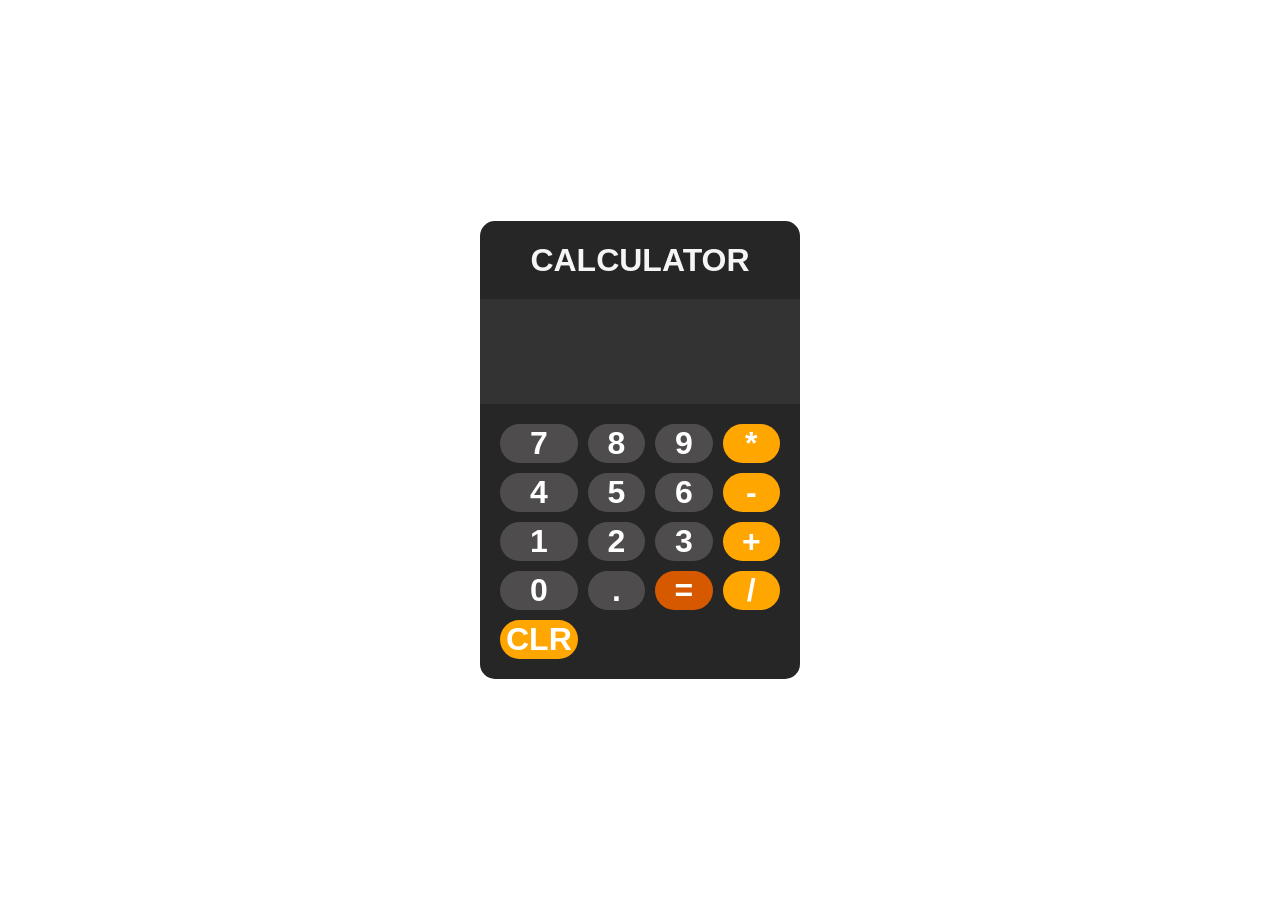
<file: index.html>
<!DOCTYPE html>
<html lang="en">
<head>
    <meta charset="UTF-8">
    <meta name="viewport" content="width=device-width, initial-scale=1.0">
    <title>Calculator</title>
    <link rel="stylesheet" href="calc.css">
</head>
<body>

    <div id="calculator">
        <h1 class="title">CALCULATOR</h1>
        
        <input id="display" readonly>
        <div id="keys">
        
            <button onclick="appendToDisplay('7')">7</button>
            <button onclick="appendToDisplay('8')">8</button>
            <button onclick="appendToDisplay('9')">9</button>
            <button onclick="appendToDisplay('*')" class="opr-btn">*</button>
    
            <button onclick="appendToDisplay('4')">4</button>
            <button onclick="appendToDisplay('5')">5</button>
            <button onclick="appendToDisplay('6')">6</button>
            <button onclick="appendToDisplay('-')"  class="opr-btn">-</button>

            <button onclick="appendToDisplay('1')">1</button>
            <button onclick="appendToDisplay('2')">2</button>
            <button onclick="appendToDisplay('3')">3</button>
             <button onclick="appendToDisplay('+')"  class="opr-btn">+</button>

            <button onclick="appendToDisplay('0')">0</button>
            <button onclick="appendToDisplay('.')">.</button>
            <button onclick="calculate()" class="main">=</button>
            <button onclick="appendToDisplay('/')"  class="opr-btn">/</button>
            <button onclick="clearDisplay()"  class="opr-btn">CLR</button>
            
 

        </div>
    </div>
    <script src="calc.js"></script>
</body>
</html>
</file>
<file: calc.css>
body{
    display: flex;
    justify-content: center;
    align-items: center;
    height: 100vh;
    margin: 0;
}
.title{
    margin-bottom: 20px;
    font-family: Arial, Helvetica, sans-serif;
    text-align: center;
    color:whitesmoke;
    font-weight: bold;
}

#calculator{
    font-family: Arial, Helvetica, sans-serif;
    background-color:hsl(0, 0%, 15%);
    border-radius: 15px;
    width: 320px;
    overflow: hidden;
}
#display{
    width: 100%;
    padding: 25px 20px;  /* more top-bottom padding */
    font-size: 3rem;
    text-align: right;
    border: none;
    background-color: hsl(0, 0%, 20%);
    color: white;
    box-sizing: border-box; /* ensures padding doesn't mess height */
}


#keys{
    display: grid;
    grid-template-columns: repeat(4,1fr);
    gap: 10px;
    padding: 20px;
}

button{
    width: 100%;   /* Fill available space */
    height: auto;  /* Let height adjust */
    border-radius: 50px;
    border: none;
    background-color: rgb(78, 76, 76);
    color: white;
    font-size: 2rem;
    font-weight: bold;
    cursor: pointer;
}
button:hover{
    background-color: hsl(0, 0%, 40%);
}

button:active{
     background-color: hsl(0, 0%, 60%);
}
.opr-btn{
    background-color: hsl(39, 100%, 50%);
}
.opr-btn:hover{
     background-color: hsl(35, 100%, 65%);
}
.opr-btn:active{
     background-color: hsl(35, 100%, 70%);
}
.main{
    background-color: hsl(25, 100%, 42%);
}
.main:hover{
    background-color: hsl(25, 100%, 55%);
}
.main:active{
     background-color: hsl(25, 100%, 60%);
}
</file>
